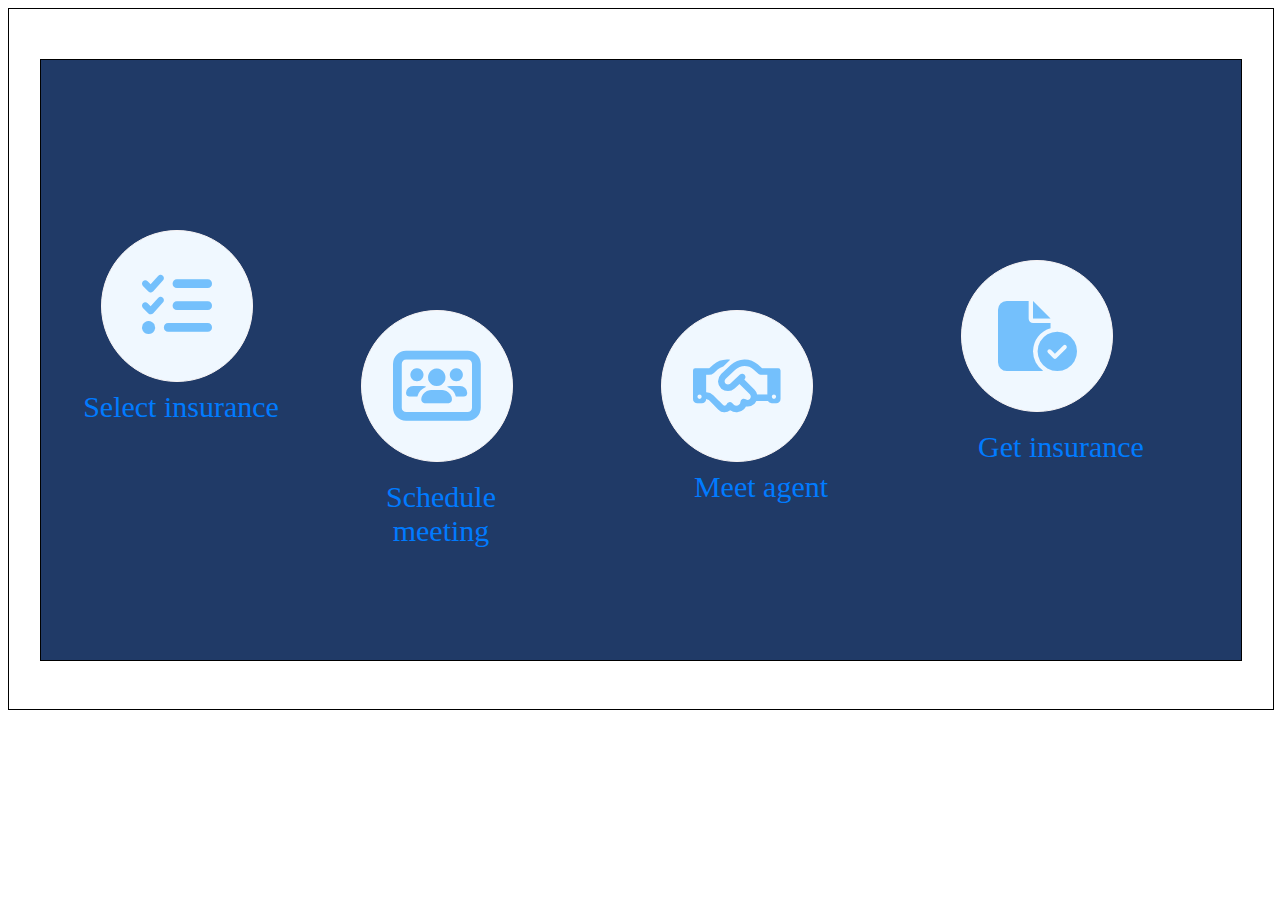
<file: section.html>
<!DOCTYPE html>
<html lang="en">
<head>
    <meta charset="UTF-8">
    <meta name="viewport" content="width=device-width, initial-scale=1.0">
    <title>Document</title>
    <link rel="stylesheet"href="https://cdnjs.cloudflare.com/ajax/libs/font-awesome/6.5.1/css/all.min.css">
    <style>
        .section4 {
            width: 100%;
            height: 700px;
            border: 1px solid black;
        }

        .imgsection {
            width: 1200px;
            height: 600px;
            border: 1px solid black;
            margin: auto;
            margin-top: 50px;
            background-image: url("https://bracketweb.com/insurwp/wp-content/uploads/2022/07/process-shape-1.png");
            background-repeat: no-repeat;
            background-position: center;
            background-color: rgb(32, 58, 103);
            position: relative;

        }
        .imagediv {
    width: 150px;
    height: 150px;
    border-radius: 100px;
    border: 1px solid rgb(249, 245, 245);
    position: absolute;
    top: 170px;
    left: 60px;
    background-color: aliceblue;
    display: flex; 
    justify-content: center; 
    align-items: center; 
    font-size:70px;
    transition: all 0.3s ease; /* Adding transition effect */

}

.imagediv1 {
            width: 150px;
            height: 150px;
            border-radius: 100px;
            border: 1px solid rgb(249, 245, 245);
            position: absolute;
            top: 250px;
            left: 320px;
            background-color: aliceblue;
            display: flex; 
            justify-content: center; 
            align-items: center;
            font-size:70px;
            transition: all 0.3s ease; /* Adding transition effect */


            

        }
        .imagediv2 {
            width: 150px;
            height: 150px;
            border-radius: 100px;
            border: 1px solid rgb(249, 245, 245);
            position: absolute;
            top: 250px;
            left: 620px;
            background-color: aliceblue;
            display: flex; 
            justify-content: center; 
            align-items: center;
            font-size:70px;
            transition: all 0.3s ease; /* Adding transition effect */


        }
        .imagediv3 {
            width: 150px;
            height: 150px;
            border-radius: 100px;
            border: 1px solid rgb(249, 245, 245);
            position: absolute;
            top: 200px;
            left: 920px;
            background-color: aliceblue;
            display: flex; 
            justify-content: center; 
            align-items: center; 
            font-size:70px;
            transition: all 0.3s ease; /* Adding transition effect */


        }
        .textdiv{
            width:200px;
            height:150px;
            border-radius:30px;
            /* border:1px solid rgb(249, 245, 245); */
            position: absolute;
            top:330px;
            left:40px;
            color: rgb(0, 123, 255);

            text-align: center;
            font-size:30px;

        }
        .textdiv1{
            width:200px;
            height:150px;
            border-radius:30px;
            /* border:1px solid rgb(249, 245, 245); */
            position: absolute;
            top:420px;
            left:300px;
            color: rgb(0, 123, 255);

            text-align: center;
            font-size:30px;

        }
        .textdiv2{
            width:200px;
            height:150px;
            border-radius:30px;
            /* border:1px solid rgb(249, 245, 245); */
            position: absolute;
            top:410px;
            left:620px;
            color: rgb(0, 123, 255);

            text-align: center;
            font-size:30px;

        }
        .textdiv3{
            width:200px;
            height:150px;
            border-radius:30px;
            /* border:1px solid rgb(249, 245, 245); */
            position: absolute;
            top:370px;
            left:920px;
            color: rgb(0, 123, 255);
            /* background-color: aliceblue; */
            text-align: center;
            font-size:30px;
        }
        .imagediv:hover,
        .imagediv1:hover,
        .imagediv2:hover,
        .imagediv3:hover {
            transform: scale(1.2); 
            -webkit-box-shadow: 14px 10px 13px 9px rgba(38,160,201,0.76); 
box-shadow: 14px 10px 13px 9px rgba(38,160,201,0.76);
        }
       

    </style>
</head>
<body>
<div class="section4">
    <div class="imgsection">
        <div class="imagediv"><i class="fa-solid fa-list-check" style="color: #74C0FC;"></i></div>
        <div class="imagediv1"><i class="fa-solid fa-users-rectangle" style="color: #74C0FC;"></i></div>
        <div class="imagediv2"><i class="fa-regular fa-handshake" style="color: #74C0FC;"></i></div>
        <div class="imagediv3"><i class="fa-solid fa-file-circle-check" style="color: #74C0FC;"></i></div>
        <div class="textdiv">Select insurance<br></div>
        <div class="textdiv1">Schedule meeting</div>
        <div class="textdiv2">Meet agent</div>
        <div class="textdiv3">Get insurance</div>
        

    </div>
</div>
</body>
</html>
</file>
